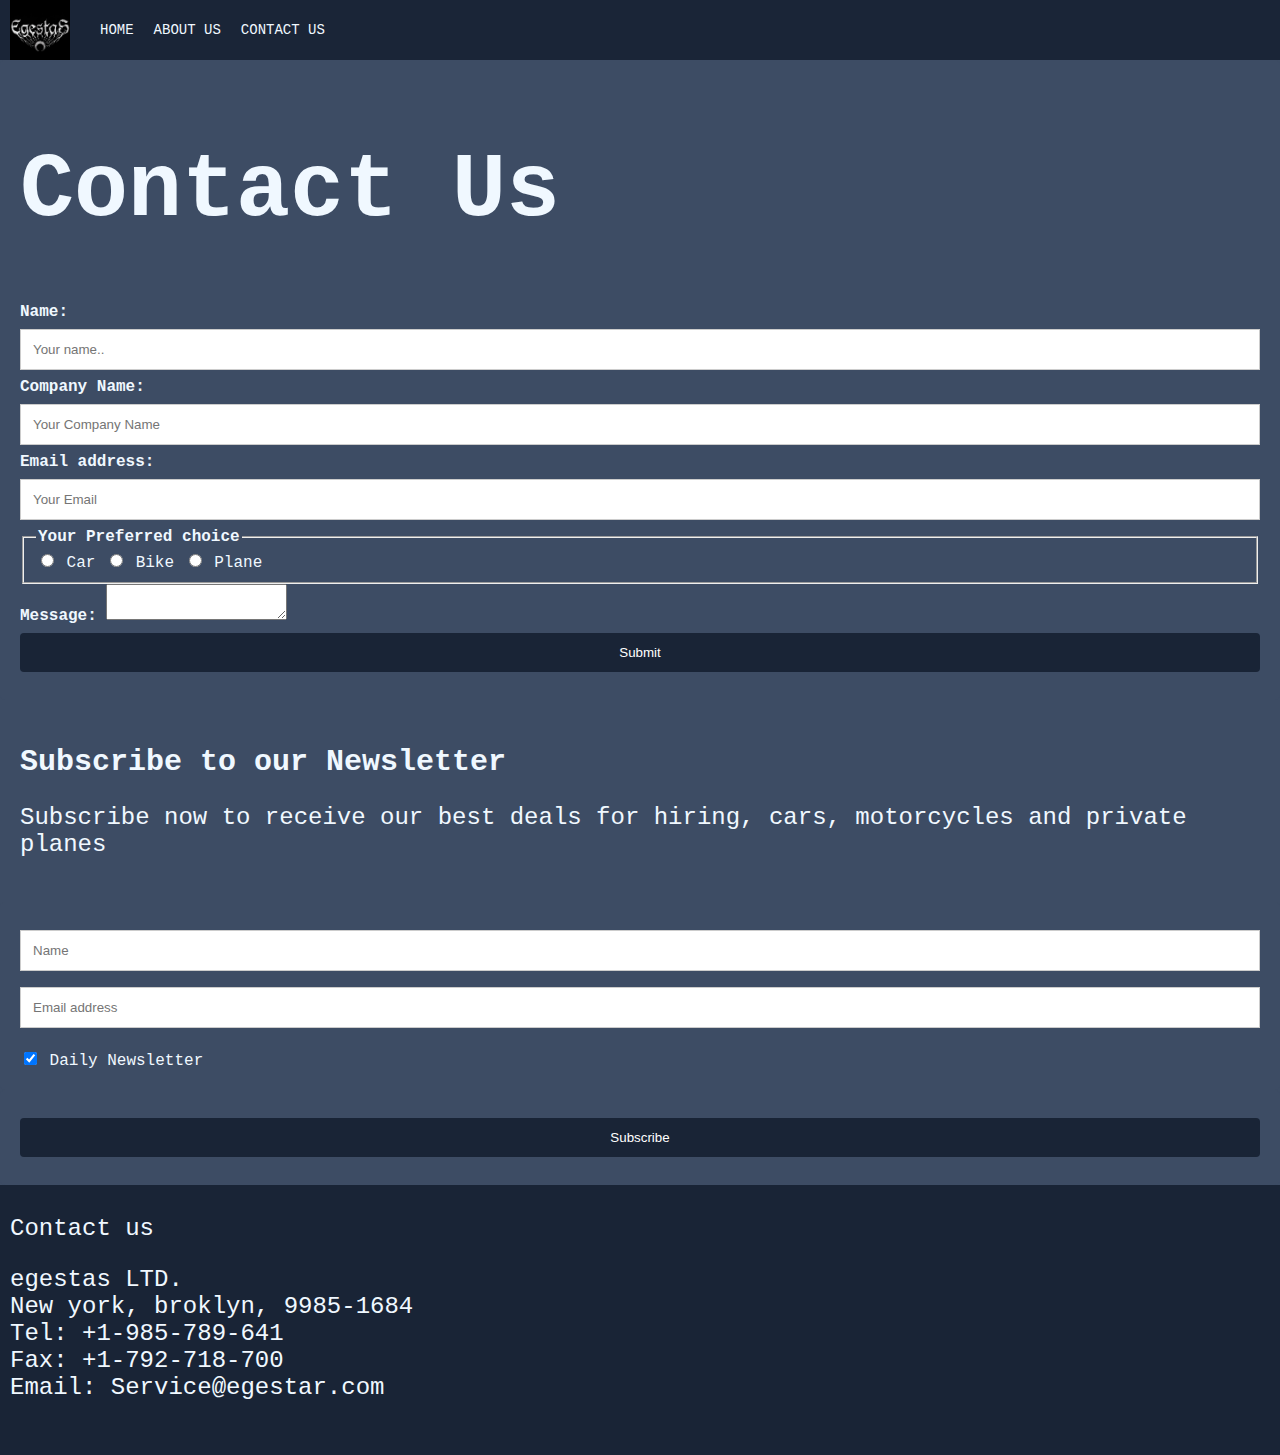
<file: contact.html>
<!DOCTYPE html>
<html lang="en">

<head>
    <meta charset="UTF-8">
    <meta name="viewport" content="width=device-width, initial-scale=1.0">
    <title>Contact Us</title>
    <link href="tempstyle.css" rel="stylesheet" />
    <link href="nav.css" rel="stylesheet" />
</head>

<body>
    <!-- start of navigation section  -->
    <div class="container">
        <div class="logo">
            <a href="index.html"><img src="logo.jpg" alt="logo"></a>
        </div>
        <div class="navbar">

            <div class="icon-bar" onclick="Show()">
                <i></i>
                <i></i>
                <i></i>
            </div>

            <ul id="nav-lists">
                <li class="close"><span onclick="Hide()">×</span></li>
                <li><a href="index.html">Home</a></li>
                <li><a href="about.html">About Us</a></li>
                <li><a href="contact.html">Contact Us</a></li>
            </ul>

        </div>
    </div>

    <script>
        var navList = document.getElementById("nav-lists");
        function Show() {
            navList.classList.add("_Menus-show");
        }

        function Hide() {
            navList.classList.remove("_Menus-show");
        }
    </script>
    <!-- end of navigation section  -->
    <div class="container5">
        <h1><strong>Contact Us</strong></h1>

        <form action="https://webahead7.github.io/egestas/">
            <!--name-->
            <label for="name"><strong>Name:</strong></label>
            <input type="text" id="name" name="name" placeholder="Your name.." required>

            <!--telephone-->
            <label for="company name "><strong>Company Name:</strong></label>
            <input type="text" id="company name" name="name" placeholder="Your Company Name" required>

            <!--email-->
            <label for="email "><strong>Email address:</strong></label>
            <input type="text" id="email " name="email" placeholder="Your Email" required>

            <div>
                <fieldset>
                    <legend style="font-weight:bold;">Your Preferred choice</legend>

                    <input type="radio" id="car" name="contact" value="car">
                    <label for="contactChoice1">Car</label>

                    <input type="radio" id="Bike" name="contact" value="Bike">
                    <label for="contactChoice2">Bike</label>

                    <input type="radio" id="Plane" name="contact" value="Plane">
                    <label for="contactChoice3">Plane</label>
                </fieldset>
            </div>

            <!--message-->
            <div class="messageBox">
                <label for="message"><strong>Message:</strong></label>
                <textarea id="message" name="message"></textarea>
            </div>

            <input type="submit" value="Submit">
    </div>
    </form>

    <!--Subscribe newsletter-->
    <form action="https://webahead7.github.io/egestas/">
        <div class="container3">
            <h2>Subscribe to our Newsletter</h2>
            <p>Subscribe now to receive our best deals for hiring, cars, motorcycles and private planes</p>
        </div>



        <div class="container5">
            <input type="text" placeholder="Name" name="name" required>
            <input type="text" placeholder="Email address" name="mail" required>
            <label>
                <input type="checkbox" checked="checked" name="subscribe"> Daily Newsletter
            </label>
        </div>

        <div class="container5">
            <input type="submit" value="Subscribe">
        </div>
    </form>

    <footer>
        <div class="con">
            <br>
            <p1> Contact us
            </p1>
            <p>
                egestas LTD.<br>
                New york, broklyn, 9985-1684<br>
                Tel: +1-985-789-641<br>
                Fax: +1-792-718-700<br>
                Email: Service@egestar.com <br>
            </p>
            <br>

        </div>
    </footer>
</body>

</html>
</file>
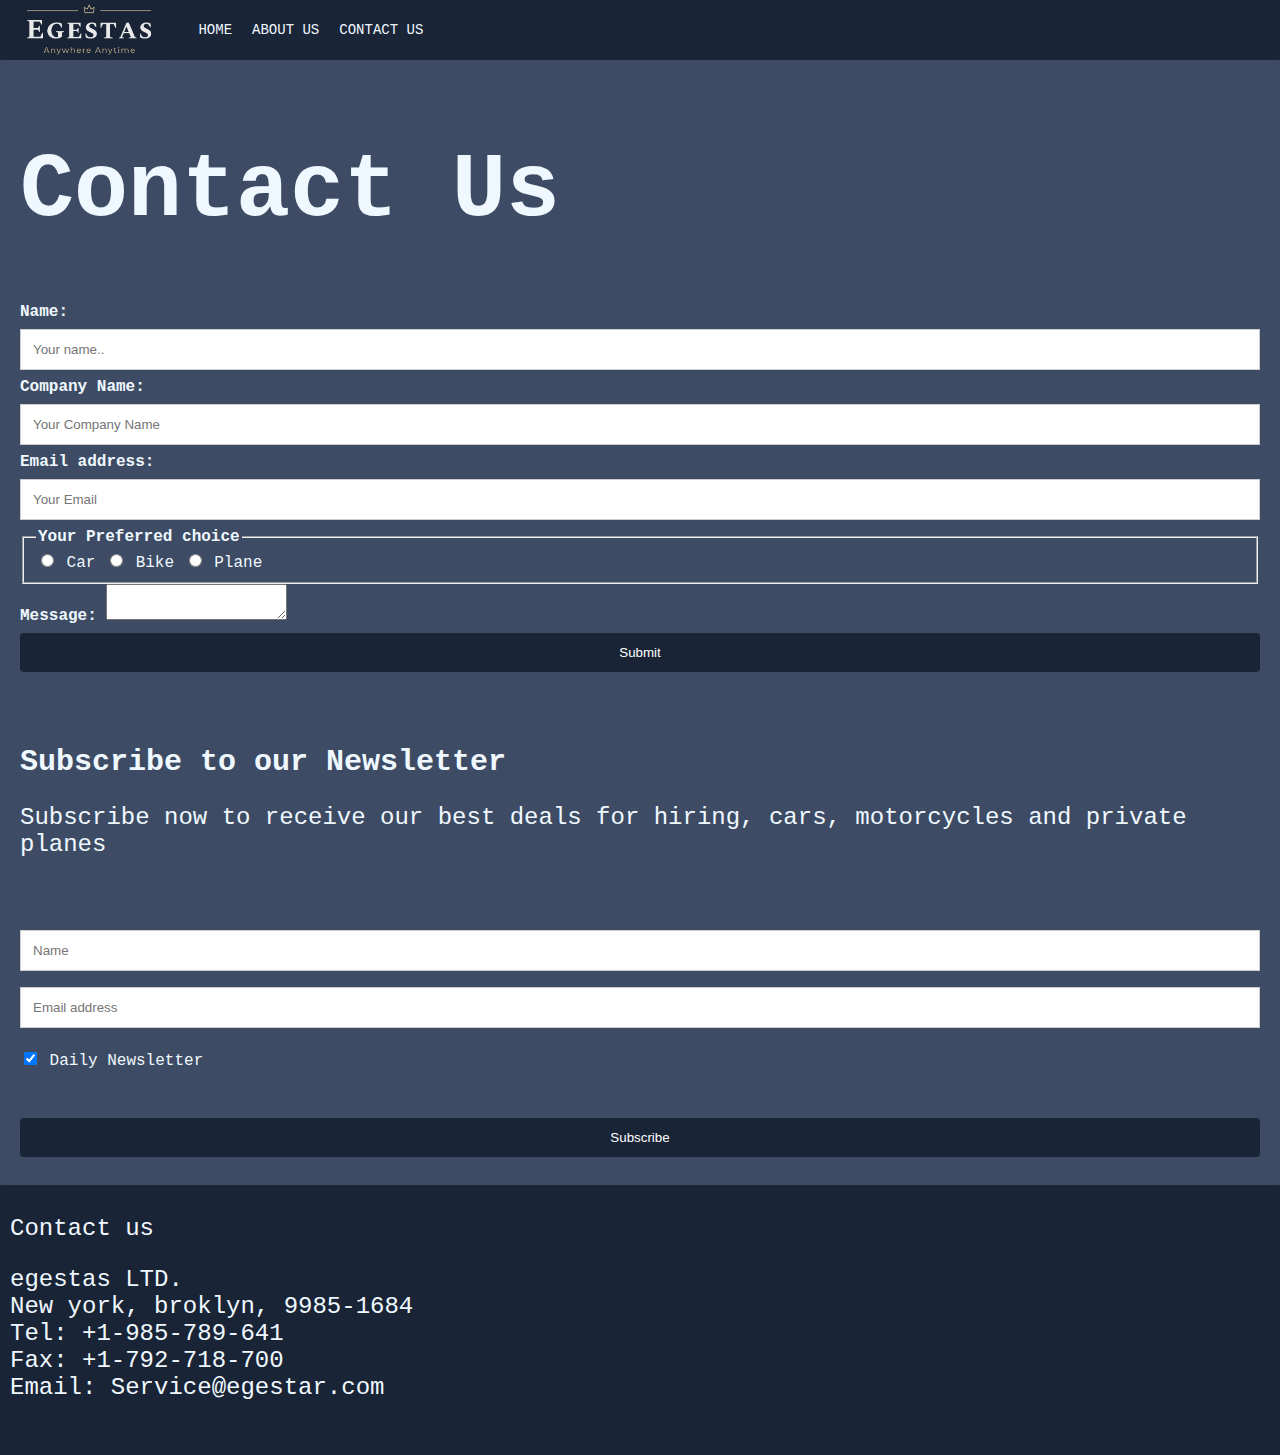
<file: src/contact.html>
<!DOCTYPE html>
<html lang="en">

<head>
    <meta charset="UTF-8">
    <meta name="viewport" content="width=device-width, initial-scale=1.0">
    <title>Contact Us</title>
    <link href="tempstyle.css" rel="stylesheet" />
    <link href="nav.css" rel="stylesheet" />
</head>

<body>
    <!-- start of navigation section  -->
    <div class="container">
        <div class="logo">
            <a href="index.html"><img src="img/logo.jpg" alt="logo"></a>
        </div>
        <div class="navbar">

            <div class="icon-bar" onclick="Show()">
                <i></i>
                <i></i>
                <i></i>
            </div>

            <ul id="nav-lists">
                <li class="close"><span onclick="Hide()">×</span></li>
                <li><a href="index.html">Home</a></li>
                <li><a href="about.html">About Us</a></li>
                <li><a href="contact.html">Contact Us</a></li>
            </ul>

        </div>
    </div>

    <script>
        var navList = document.getElementById("nav-lists");
        function Show() {
            navList.classList.add("_Menus-show");
        }

        function Hide() {
            navList.classList.remove("_Menus-show");
        }
    </script>
    <!-- end of navigation section  -->
    <div class="container5">
        <h1><strong>Contact Us</strong></h1>

        <form action="https://webahead7.github.io/egestas/">
            <!--name-->
            <label for="name"><strong>Name:</strong></label>
            <input type="text" id="name" name="name" placeholder="Your name.." required>

            <!--telephone-->
            <label for="company name "><strong>Company Name:</strong></label>
            <input type="text" id="company name" name="name" placeholder="Your Company Name" required>

            <!--email-->
            <label for="email "><strong>Email address:</strong></label>
            <input type="text" id="email " name="email" placeholder="Your Email" required>

            <div>
                <fieldset>
                    <legend style="font-weight:bold;">Your Preferred choice</legend>

                    <input type="radio" id="car" name="contact" value="car">
                    <label for="contactChoice1">Car</label>

                    <input type="radio" id="Bike" name="contact" value="Bike">
                    <label for="contactChoice2">Bike</label>

                    <input type="radio" id="Plane" name="contact" value="Plane">
                    <label for="contactChoice3">Plane</label>
                </fieldset>
            </div>

            <!--message-->
            <div class="messageBox">
                <label for="message"><strong>Message:</strong></label>
                <textarea id="message" name="message"></textarea>
            </div>

            <input type="submit" value="Submit">
    </div>
    </form>

    <!--Subscribe newsletter-->
    <form action="https://webahead7.github.io/egestas/">
        <div class="container3">
            <h2>Subscribe to our Newsletter</h2>
            <p>Subscribe now to receive our best deals for hiring, cars, motorcycles and private planes</p>
        </div>



        <div class="container5">
            <input type="text" placeholder="Name" name="name" required>
            <input type="text" placeholder="Email address" name="mail" required>
            <label>
                <input type="checkbox" checked="checked" name="subscribe"> Daily Newsletter
            </label>
        </div>

        <div class="container5">
            <input type="submit" value="Subscribe">
        </div>
    </form>

    <footer>
        <div class="con">
            <br>
            <p1> Contact us
            </p1>
            <p>
                egestas LTD.<br>
                New york, broklyn, 9985-1684<br>
                Tel: +1-985-789-641<br>
                Fax: +1-792-718-700<br>
                Email: Service@egestar.com <br>
            </p>
            <br>

        </div>
    </footer>
</body>

</html>
</file>
<file: tempstyle.css>
/* Body style */

body {
  background-color: rgb(61, 76, 100);
  color: aliceblue;
  font-family: 'Courier New', Courier, monospace;
}

h1 {
  font-size: 90px;
}

h2 {
  font-size: 30px;
}

h3 {
  font-size: 40px;
}

p {
  font-size: 24px;
}

.bdiv {
  padding: 30px;
}

/* container of the image parent div */

.homepagecontainerimg {
  position: relative;
  font-family: Arial;
  float: left;
  margin-right: 10px;
  margin-left: 10px;
  padding: 10px;
}

/* our value container */

.ourvalueconatiner {
  float: center;
  width: 200px;
  height: 200px;
}

.text-in-value {
  position: center;
  float: center;
  text-align: center;
  color: black;
}

/*  circle image */

.circleimage {
  position: center;
  float: center;
  width: 100px;
  height: 100px;
}

/* the image in home page the three main images */

.homepageimg {
  border-radius: 25px;
  box-shadow: 0 4px 8px 0 rgba(0, 0, 0, 0.2), 0 6px 20px 0 rgba(0, 0, 0, 0.19);
  height: 500px;
  width: 500px;
}

/* the tet inside the images  */

.homepage-text-block-in-image {
  position: absolute;
  bottom: 20px;
  right: 20px;
  margin-bottom: 10px;
  margin-right: 10px;
  background-color: black;
  color: white;
  padding-left: 20px;
  padding-right: 20px;
}

/* the parent of the three images  */

.row {
  content: "";
  float: center;
  display: flex;
  clear: both;
  justify-content: space-around;
  display: flex;
  width: 100%;
  flex-wrap: wrap;
}

/* end css Home page  index.html */

.container1 {
  display: flex;
  width: 100%;
  flex-wrap: wrap;
  justify-content: space-around;
}

.container1 img {
  margin: 10px;
  height: 300px;
  width: 400px;
  box-shadow: 0 4px 8px 0 rgba(0, 0, 0, 0.2), 0 6px 20px 0 rgba(0, 0, 0, 0.19);
  border-radius: 5px;
}

.container2 h4 {
  font-size: 30px;
}

.container2 {
  display: flex;
  width: 100%;
  height: 40%;
  flex-wrap: wrap;
  justify-content: center;
  /* justify-items: center; */
  align-items: center;
  align-content: center;
}

.container2 img {
  width: 60%;
  height: 100%;
  align-items: baseline;
  box-shadow: 0 4px 8px 0 rgba(0, 0, 0, 0.2), 0 6px 20px 0 rgba(0, 0, 0, 0.19);
  border-radius: 5px;
}

.aboutlinks, a:link, a:visited, a:hover, a:active {
  color: aliceblue;
  text-decoration: none;
}

.world {
  display: block;
  width: 80vw;
  height: auto;
  margin-left: auto;
  margin-right: auto;
}

.container1 img {
  height: 300px;
  width: 400px;
}

img {
  display: block;
  height: auto;
  margin-left: auto;
  margin-right: auto;
}

/* Style the submit button with a specific background color etc */

input[type=submit] {
  background-color: #c4bd5e;
  color: white;
  padding: 12px 20px;
  border: none;
  border-radius: 4px;
  cursor: pointer;
}

/* When moving the mouse over the submit button, add a darker green color */

input[type=submit]:hover {
  background-color: #c4bd5e;
}

/* Add a background color and some padding around the form */

.container5 {
  border-radius: 5px;
  background-color: rgb(61, 76, 100);
  padding: 20px;
}

/* Style the form element with a border around it */

/* form {
  border: 4px solid #f1f1f1;
} */

/* Add some padding and a grey background color to containers */

.container3 {
  padding: 20px;
  background-color: rgb(61, 76, 100);
}

/* Style the input elements and the submit button */

input[type=text], input[type=submit] {
  width: 100%;
  padding: 12px;
  margin: 8px 0;
  display: inline-block;
  border: 1px solid #ccc;
  box-sizing: border-box;
}

/* Add margins to the checkbox */

input[type=checkbox] {
  margin-top: 16px;
}

/* Style the submit button */

input[type=submit] {
  background-color: rgb(25, 36, 54);
  color: white;
  border: none;
}

input[type=submit]:hover {
  opacity: 0.8;
}

.con {
  font-size: large;
  background-color: rgb(25, 36, 54);
  padding: 10px;
}

/* The close button */

.closebtn {
  margin-left: 15px;
  color: white;
  padding: 10px;
}

.con p1 {
  font-size: x-large;
}

/* When moving the mouse over the close button */

.closebtn:hover {
  color: black;
}

@media (min-width: 320px) and (max-width: 480px) {
  .container2 {
    display: flex;
    width: 100%;
    height: 40%;
    flex-wrap: wrap;
    justify-content: center;
    /* justify-items: center; */
    align-items: center;
    align-content: center;
  }
  .container2 img {
    width: 100%;
    height: 100%;
    align-items: baseline;
    box-shadow: 0 4px 8px 0 rgba(0, 0, 0, 0.2), 0 6px 20px 0 rgba(0, 0, 0, 0.19);
    border-radius: 5px;
  }
}

.chip {
  display: flex;
  width: 100%;
  text-align: center;
  flex-wrap: wrap;
  justify-content: space-around;
}

.chip img {
  float: left;
  margin: 0 10px;
  height: 120px;
  width: 120px;
  border-radius: 50%;
}
</file>
<file: nav.css>
*, *::before, *::after {
    box-sizing: border-box;
    -webkit-box-sizing: border-box;
}

body {
    margin: 0;
    padding: 0;
}

.container {
    height: 60px;
    background-color: rgb(26, 37, 55);
    display: -webkit-box;
    display: -ms-flexbox;
    display: flex;
    -ms-flex-wrap: wrap;
    flex-wrap: wrap;
    -webkit-box-align: center;
    -ms-flex-align: center;
    align-items: center;
    overflow: hidden;
}

.container .logo {
    max-width: 250px;
    padding: 0 10px;
    overflow: hidden;
}

.container .logo a {
    display: -webkit-box;
    display: -ms-flexbox;
    display: flex;
    -ms-flex-wrap: wrap;
    flex-wrap: wrap;
    -webkit-box-align: center;
    -ms-flex-align: center;
    align-items: center;
    height: 60px;
}

.container .logo a img {
    max-width: 100%;
    max-height: 60px;
}

.container .navbar {
    display: -webkit-box;
    display: -ms-flexbox;
    display: flex;
    -ms-flex-wrap: wrap;
    flex-wrap: wrap;
    -webkit-box-flex: 1;
    -ms-flex: 1;
    flex: 1;
    padding: 0 10px;
}

.container .navbar ul {
    display: -webkit-box;
    display: -ms-flexbox;
    display: flex;
    -ms-flex-wrap: wrap;
    flex-wrap: wrap;
    list-style: none;
    margin: 0;
    padding: 0;
}

.container .navbar ul li a {
    text-decoration: none;
    color: ffffff;
    font-size: 14px;
    text-transform: uppercase;
    display: block;
    height: 60px;
    line-height: 60px;
    cursor: pointer;
    padding: 0 10px;
}

.container .navbar ul li a:hover {
    font-weight: bold;
    color: #ffffff;
    background-color: rgba(23, 23, 23, 0.9);
}

.container .navbar ul .close {
    display: none;
    text-align: right;
    padding: 10px;
}

.container .navbar ul .close span {
    font-size: 40px;
    display: inline-block;
    border: 1px solid #cccccc;
    padding: 0 10px;
    cursor: pointer;
}

.container .navbar .icon-bar {
    padding: 18px 8px;
    width: 50px;
    height: 60px;
    display: none;
    -webkit-box-orient: vertical;
    -webkit-box-direction: normal;
    -ms-flex-direction: column;
    flex-direction: column;
    -webkit-box-pack: justify;
    -ms-flex-pack: justify;
    justify-content: space-between;
    cursor: pointer;
}

.container .navbar .icon-bar i {
    background-color: #ffffff;
    height: 2px;
}

@media only screen and (max-width: 650px) {
    .container {
        -webkit-box-pack: justify;
        -ms-flex-pack: justify;
        justify-content: space-between;
    }
    .container .logo {
        -webkit-box-flex: 1;
        -ms-flex: 1;
        flex: 1;
    }
    .container .navbar {
        -webkit-box-flex: 0;
        -ms-flex: 0;
        flex: 0;
    }
    .container .navbar ul {
        -ms-flex-wrap: nowrap;
        flex-wrap: nowrap;
        position: fixed;
        left: 100%;
        -webkit-box-orient: vertical;
        -webkit-box-direction: normal;
        -ms-flex-direction: column;
        flex-direction: column;
        background: #ffffff;
        width: 100%;
        height: 100%;
        overflow: auto;
        -webkit-transition: left .3s;
        -o-transition: left .3s;
        transition: left .3s;
    }
    .container .navbar ul li a {
        padding: 10px;
        font-size: 16px;
        height: auto;
        line-height: normal;
        color: #555555;
    }
    .container .navbar ul .close {
        display: block;
    }
    .container .navbar .icon-bar {
        display: -webkit-box;
        display: -ms-flexbox;
        display: flex;
    }
    .container .navbar ._Menus-show {
        left: 0;
    }
}

.body {
    max-width: 700px;
    margin: 0 auto;
    padding: 10px;
}
</file>
<file: src/tempstyle.css>
/* Body style */

body {
  background-color: rgb(61, 76, 100);
  color: aliceblue;
  font-family: 'Courier New', Courier, monospace;
}

h1 {
  font-size: 90px;
}

h2 {
  font-size: 30px;
}

h3 {
  font-size: 40px;
}

h4 {
  color: aliceblue;
}

p {
  font-size: 24px;
}

.bdiv {
  padding: 30px;
}

/* container of the image parent div */

.homepagecontainerimg {
  position: relative;
  font-family: Arial;
  float: left;
  margin-right: 10px;
  margin-left: 10px;
  padding: 10px;
}

/* our value container */

.ourvalueconatiner {
  float: center;
  width: 200px;
  height: 200px;
}

.text-in-value {
  position: center;
  float: center;
  text-align: center;
  color: black;
}

/*  circle image */

.circleimage {
  position: center;
  float: center;
  width: 100px;
  height: 100px;
}

/* the image in home page the three main images */

.homepageimg {
  border-radius: 25px;
  box-shadow: 0 4px 8px 0 rgba(0, 0, 0, 0.2), 0 6px 20px 0 rgba(0, 0, 0, 0.19);
  height: 500px;
  width: 500px;
}

/* the tet inside the images  */

.homepage-text-block-in-image {
  position: absolute;
  bottom: 20px;
  right: 20px;
  margin-bottom: 10px;
  margin-right: 10px;
  background-color: black;
  color: white;
  padding-left: 20px;
  padding-right: 20px;
}

/* the parent of the three images  */

.row {
  content: "";
  float: center;
  display: flex;
  clear: both;
  justify-content: space-around;
  display: flex;
  width: 100%;
  flex-wrap: wrap;
}

/* end css Home page  index.html */

.container1 {
  display: flex;
  width: 100%;
  flex-wrap: wrap;
  justify-content: space-around;
}

.container1 img {
  margin: 10px;
  height: 300px;
  width: 400px;
  box-shadow: 0 4px 8px 0 rgba(0, 0, 0, 0.2), 0 6px 20px 0 rgba(0, 0, 0, 0.19);
  border-radius: 5px;
}

.container2 h4 {
  font-size: 30px;
}

.container2 {
  display: flex;
  width: 100%;
  height: 40%;
  flex-wrap: wrap;
  justify-content: center;
  /* justify-items: center; */
  align-items: center;
  align-content: center;
}

.container2 img {
  width: 60%;
  height: 100%;
  align-items: baseline;
  box-shadow: 0 4px 8px 0 rgba(0, 0, 0, 0.2), 0 6px 20px 0 rgba(0, 0, 0, 0.19);
  border-radius: 5px;
}

.aboutlinks, a:link, a:visited, a:hover, a:active {
  color: aliceblue;
  text-decoration: none;
}

.world {
  display: block;
  width: 80vw;
  height: auto;
  margin-left: auto;
  margin-right: auto;
}

.container1 img {
  height: 300px;
  width: 400px;
}

img {
  display: block;
  height: auto;
  margin-left: auto;
  margin-right: auto;
}

/* Style the submit button with a specific background color etc */

input[type=submit] {
  background-color: #c4bd5e;
  color: white;
  padding: 12px 20px;
  border: none;
  border-radius: 4px;
  cursor: pointer;
}

/* When moving the mouse over the submit button, add a darker green color */

input[type=submit]:hover {
  background-color: #c4bd5e;
}

/* Add a background color and some padding around the form */

.container5 {
  border-radius: 5px;
  background-color: rgb(61, 76, 100);
  padding: 20px;
}

/* Style the form element with a border around it */

/* form {
  border: 4px solid #f1f1f1;
} */

/* Add some padding and a grey background color to containers */

.container3 {
  padding: 20px;
  background-color: rgb(61, 76, 100);
}

/* Style the input elements and the submit button */

input[type=text], input[type=submit] {
  width: 100%;
  padding: 12px;
  margin: 8px 0;
  display: inline-block;
  border: 1px solid #ccc;
  box-sizing: border-box;
}

/* Add margins to the checkbox */

input[type=checkbox] {
  margin-top: 16px;
}

/* Style the submit button */

input[type=submit] {
  background-color: rgb(25, 36, 54);
  color: white;
  border: none;
}

input[type=submit]:hover {
  opacity: 0.8;
}

.con {
  font-size: large;
  background-color: rgb(25, 36, 54);
  padding: 10px;
}

/* The close button */

.closebtn {
  margin-left: 15px;
  color: white;
  padding: 10px;
}

.con p1 {
  font-size: x-large;
}

/* When moving the mouse over the close button */

.closebtn:hover {
  color: black;
}

@media (min-width: 320px) and (max-width: 480px) {
  .container2 {
    display: flex;
    width: 100%;
    height: 40%;
    flex-wrap: wrap;
    justify-content: center;
    /* justify-items: center; */
    align-items: center;
    align-content: center;
  }
  .container2 img {
    width: 100%;
    height: 100%;
    align-items: baseline;
    box-shadow: 0 4px 8px 0 rgba(0, 0, 0, 0.2), 0 6px 20px 0 rgba(0, 0, 0, 0.19);
    border-radius: 5px;
  }
}

.chip {
  display: flex;
  width: 100%;
  text-align: center;
  flex-wrap: wrap;
  justify-content: space-around;
}

.chip img {
  float: left;
  margin: 0 10px;
  height: 120px;
  width: 120px;
  border-radius: 50%;
}
</file>
<file: src/nav.css>
*, *::before, *::after {
    box-sizing: border-box;
    -webkit-box-sizing: border-box;
}

body {
    margin: 0;
    padding: 0;
}

.container {
    height: 60px;
    background-color: rgb(26, 37, 55);
    display: -webkit-box;
    display: -ms-flexbox;
    display: flex;
    -ms-flex-wrap: wrap;
    flex-wrap: wrap;
    -webkit-box-align: center;
    -ms-flex-align: center;
    align-items: center;
    overflow: hidden;
}

.container .logo {
    max-width: 250px;
    padding: 0 10px;
    overflow: hidden;
}

.container .logo a {
    display: -webkit-box;
    display: -ms-flexbox;
    display: flex;
    -ms-flex-wrap: wrap;
    flex-wrap: wrap;
    -webkit-box-align: center;
    -ms-flex-align: center;
    align-items: center;
    height: 60px;
}

.container .logo a img {
    max-width: 100%;
    max-height: 60px;
}

.container .navbar {
    display: -webkit-box;
    display: -ms-flexbox;
    display: flex;
    -ms-flex-wrap: wrap;
    flex-wrap: wrap;
    -webkit-box-flex: 1;
    -ms-flex: 1;
    flex: 1;
    padding: 0 10px;
}

.container .navbar ul {
    display: -webkit-box;
    display: -ms-flexbox;
    display: flex;
    -ms-flex-wrap: wrap;
    flex-wrap: wrap;
    list-style: none;
    margin: 0;
    padding: 0;
}

.container .navbar ul li a {
    text-decoration: none;
    color: ffffff;
    font-size: 14px;
    text-transform: uppercase;
    display: block;
    height: 60px;
    line-height: 60px;
    cursor: pointer;
    padding: 0 10px;
}

.container .navbar ul li a:hover {
    font-weight: bold;
    color: #ffffff;
    background-color: rgba(23, 23, 23, 0.9);
}

.container .navbar ul .close {
    display: none;
    text-align: right;
    padding: 10px;
}

.container .navbar ul .close span {
    font-size: 40px;
    display: inline-block;
    border: 1px solid #cccccc;
    padding: 0 10px;
    cursor: pointer;
}

.container .navbar .icon-bar {
    padding: 18px 8px;
    width: 50px;
    height: 60px;
    display: none;
    -webkit-box-orient: vertical;
    -webkit-box-direction: normal;
    -ms-flex-direction: column;
    flex-direction: column;
    -webkit-box-pack: justify;
    -ms-flex-pack: justify;
    justify-content: space-between;
    cursor: pointer;
}

.container .navbar .icon-bar i {
    background-color: #ffffff;
    height: 2px;
}

@media only screen and (max-width: 650px) {
    .container {
        -webkit-box-pack: justify;
        -ms-flex-pack: justify;
        justify-content: space-between;
    }
    .container .logo {
        -webkit-box-flex: 1;
        -ms-flex: 1;
        flex: 1;
    }
    .container .navbar {
        -webkit-box-flex: 0;
        -ms-flex: 0;
        flex: 0;
    }
    .container .navbar ul {
        -ms-flex-wrap: nowrap;
        flex-wrap: nowrap;
        position: fixed;
        left: 100%;
        -webkit-box-orient: vertical;
        -webkit-box-direction: normal;
        -ms-flex-direction: column;
        flex-direction: column;
        background: #ffffff;
        width: 100%;
        height: 100%;
        overflow: auto;
        -webkit-transition: left .3s;
        -o-transition: left .3s;
        transition: left .3s;
    }
    .container .navbar ul li a {
        padding: 10px;
        font-size: 16px;
        height: auto;
        line-height: normal;
        color: #555555;
    }
    .container .navbar ul .close {
        display: block;
    }
    .container .navbar .icon-bar {
        display: -webkit-box;
        display: -ms-flexbox;
        display: flex;
    }
    .container .navbar ._Menus-show {
        left: 0;
    }
}

.body {
    max-width: 700px;
    margin: 0 auto;
    padding: 10px;
}
</file>
